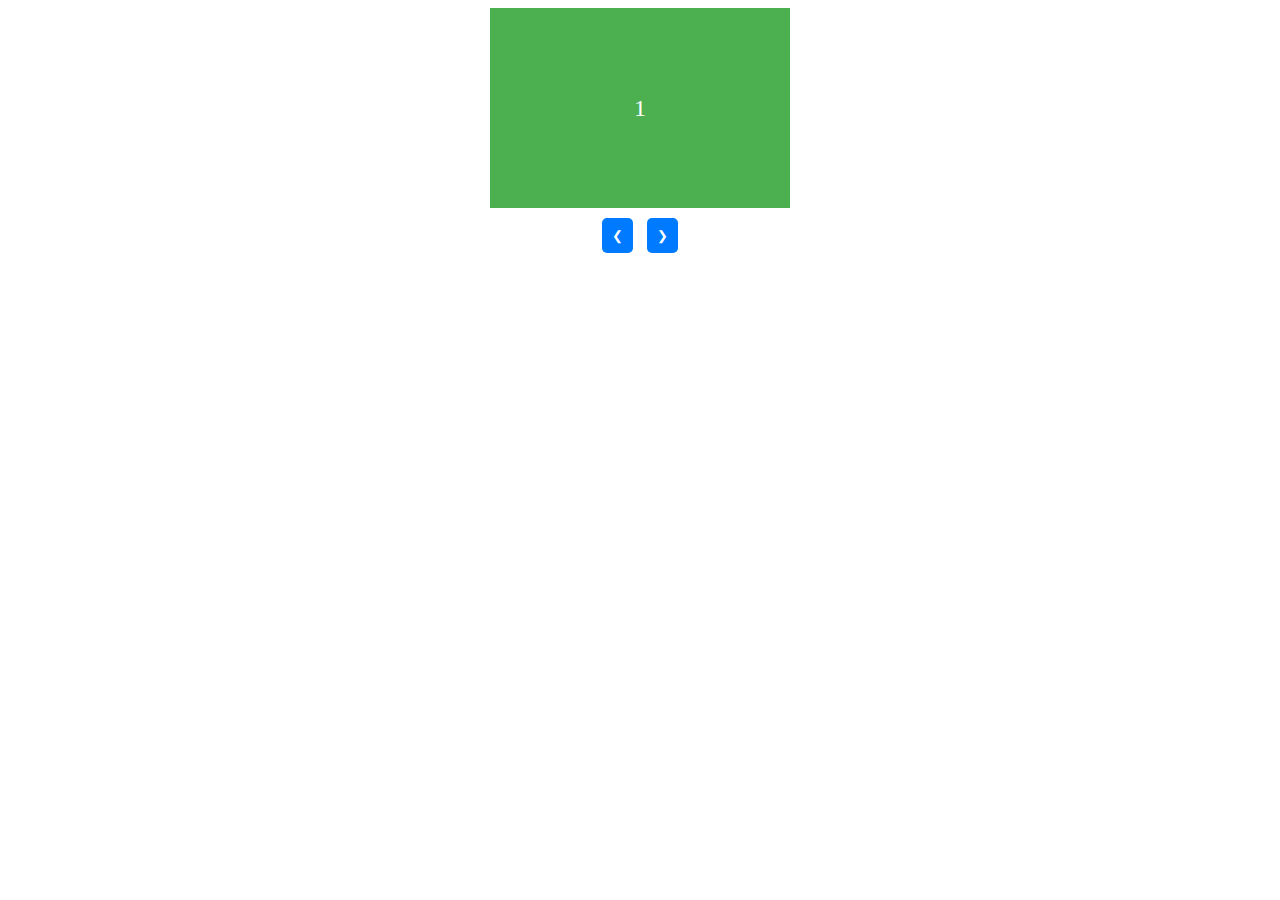
<file: wikiGamez/Archivos HTML/pene.html>
<!DOCTYPE html>
<html lang="es">
<head>
    <meta charset="UTF-8">
    <meta name="viewport" content="width=device-width, initial-scale=1.0">
    <title>Carrusel Simple</title>
    <style>
        .carrusel {
            width: 300px; /* Ancho del carrusel */
            overflow: hidden; /* Ocultar contenido fuera del área */
            position: relative; /* Para posicionar elementos dentro */
            margin: auto; /* Centrar el carrusel */
        }

        .carrusel-items {
            display: flex; /* Usar flexbox para alinear los items */
            transition: transform 0.5s ease; /* Transición suave */
        }

        .item {
            min-width: 300px; /* Ancho de cada item */
            height: 200px; /* Altura de cada item */
            background-color: #4CAF50; /* Color de fondo */
            display: flex;
            justify-content: center;
            align-items: center;
            font-size: 24px;
            color: white;
        }

        .controles {
            text-align: center; /* Centrar los controles */
            margin-top: 10px; /* Espacio superior */
        }

        button {
            cursor: pointer; /* Cambiar el cursor */
            padding: 10px; /* Espaciado interno */
            background-color: #007BFF; /* Color de fondo de los botones */
            color: white; /* Color del texto */
            border: none; /* Sin bordes */
            border-radius: 5px; /* Bordes redondeados */
            margin: 0 5px; /* Espaciado entre botones */
        }

        button:hover {
            background-color: #0056b3; /* Color al pasar el mouse */
        }
    </style>
</head>
<body>

<div class="carrusel">
    <div class="carrusel-items">
        <div class="item">1</div>
        <div class="item">2</div>
        <div class="item">3</div>
    </div>
</div>

<div class="controles">
    <button onclick="prev()">&#10094;</button>
    <button onclick="next()">&#10095;</button>
</div>

<script>
    let index = 0;

    function showSlide() {
        const items = document.querySelector('.carrusel-items');
        const totalItems = document.querySelectorAll('.item').length;
        const offset = -index * 300; // Ajustar según el ancho del item
        items.style.transform = `translateX(${offset}px)`;
    }

    function next() {
        const totalItems = document.querySelectorAll('.item').length;
        index = (index + 1) % totalItems; // Mover al siguiente
        showSlide();
    }

    function prev() {
        const totalItems = document.querySelectorAll('.item').length;
        index = (index - 1 + totalItems) % totalItems; // Mover al anterior
        showSlide();
    }
</script>

</body>
</html>
</file>
